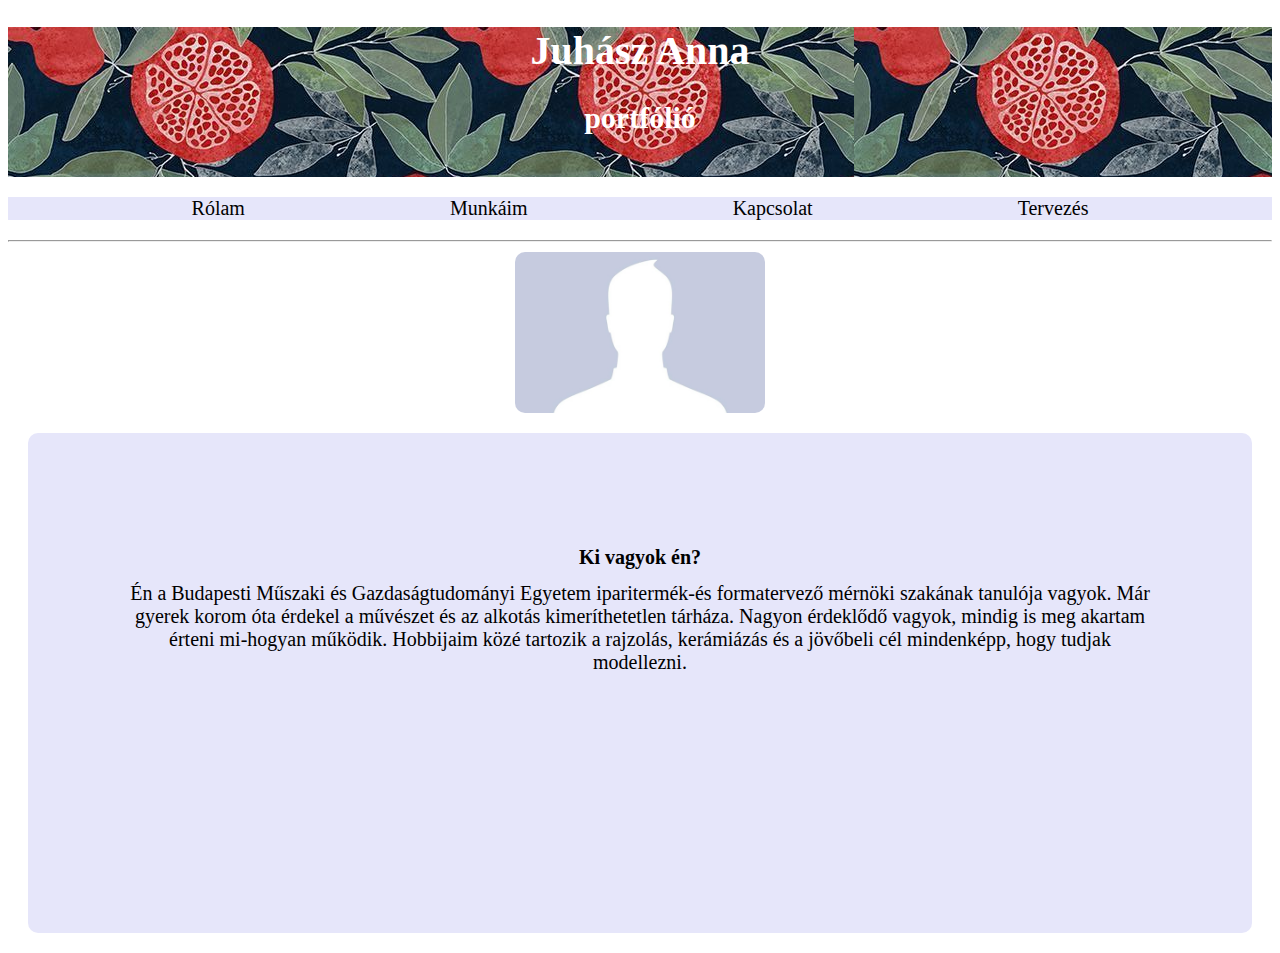
<file: index.html>
<!DOCTYPE html>
<html>
<head>
	<meta charset="utf-8">
	<meta name="viewport" content="width=device-width, initial-scale=1">
	<title>Az oldalról</title>
	<link rel="stylesheet" type="text/css" href="css/index.css">
</head>
<body>

<header>
			<h1>Juhász Anna</h1>
			<h2>portfólió</h2>
	</header>
				  					

	<div class="content">
				<nav>
					<ul>
						<li><a href="file:///C:/Users/juhy1/Desktop/html/index.html">Rólam</a></li> 
						<li><a href="https://annajuhasz.github.io/juhaszannaportfolio//Munk%C3%A1im.html">Munkáim</a></li>  
						<li><a href="file:///C:/Users/juhy1/Desktop/html/kapcsolat.html">Kapcsolat</a></li>
						<li><a href="file:///C:/Users/juhy1/Desktop/html/tervezés.html">Tervezés</a></li>
					</ul>
				</nav>	
								<hr>
	</div>
		<img class="én" src="css/képek/arckép.jpg">
		

		<main>
			<h1>Ki vagyok én?</h1>
			Én a Budapesti Műszaki és Gazdaságtudományi Egyetem iparitermék-és formatervező mérnöki szakának tanulója vagyok. Már gyerek korom óta érdekel a művészet és az alkotás kimeríthetetlen tárháza. Nagyon érdeklődő vagyok,
			mindig is meg akartam érteni mi-hogyan működik.
			Hobbijaim közé tartozik a rajzolás, kerámiázás és a jövőbeli cél mindenképp, hogy tudjak modellezni.
		</main>
	

	</div>








</body>
</html>
</file>
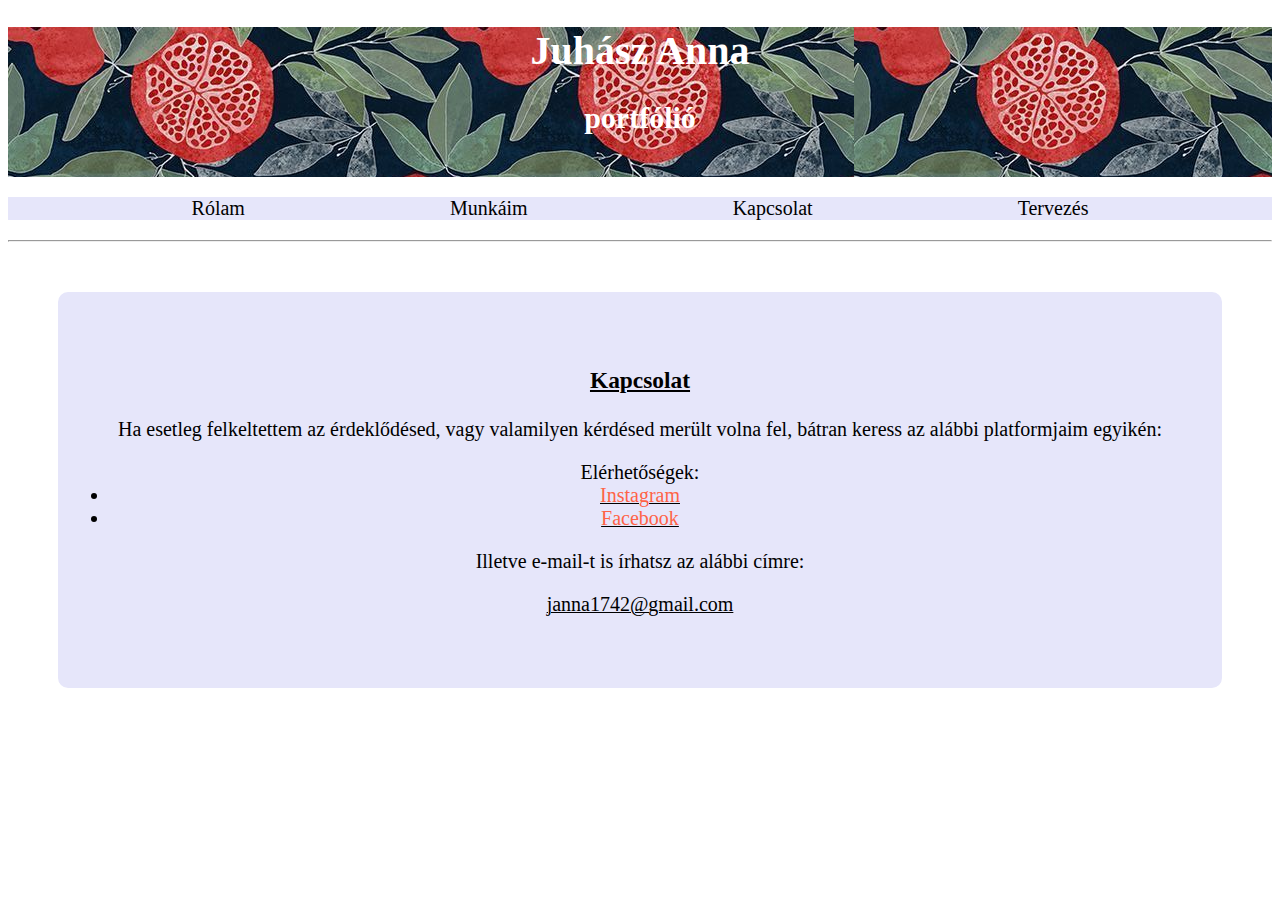
<file: kapcsolat.html>
<!DOCTYPE html>
<html>
<head>
	<meta charset="utf-8">
	<title>Az oldalról</title>
	<link rel="stylesheet" type="text/css" href="css/kapcsolat.css">
</head>
<body>

<header>
			<h1>Juhász Anna</h1>
			<h2>portfólió</h2>
	</header>
				  					

	<div class="content">
				<nav>
					<ul>
						<li><a href="file:///C:/Users/juhy1/Desktop/html/index.html">Rólam</a></li> 
						<li><a href="file:///C:/Users/juhy1/Desktop/html/Munk%C3%A1im.html">Munkáim</a></li>  
						<li><a href="file:///C:/Users/juhy1/Desktop/html/kapcsolat.html">Kapcsolat</a></li>
						<li><a href="file:///C:/Users/juhy1/Desktop/html/tervezés.html">Tervezés</a></li>
					</ul>
				</nav>	
						
								<hr>
	</div>


<main>

<h3>Kapcsolat</h3>
<p>Ha esetleg felkeltettem az érdeklődésed, vagy valamilyen kérdésed merült volna fel, bátran keress az alábbi platformjaim egyikén:</p>





<div class="kapcsolat">
	
			Elérhetőségek:
			<li><a href="https://www.instagram.com/juhaszanna17/">Instagram</a></li>		
			<li><a href="https://www.facebook.com/profile.php?id=100008411645164">Facebook</a></li>




	</div>

<p>Illetve e-mail-t is írhatsz az alábbi címre:</p>
<p class="email">janna1742@gmail.com</p>


</main>



</body>
</html>
</file>
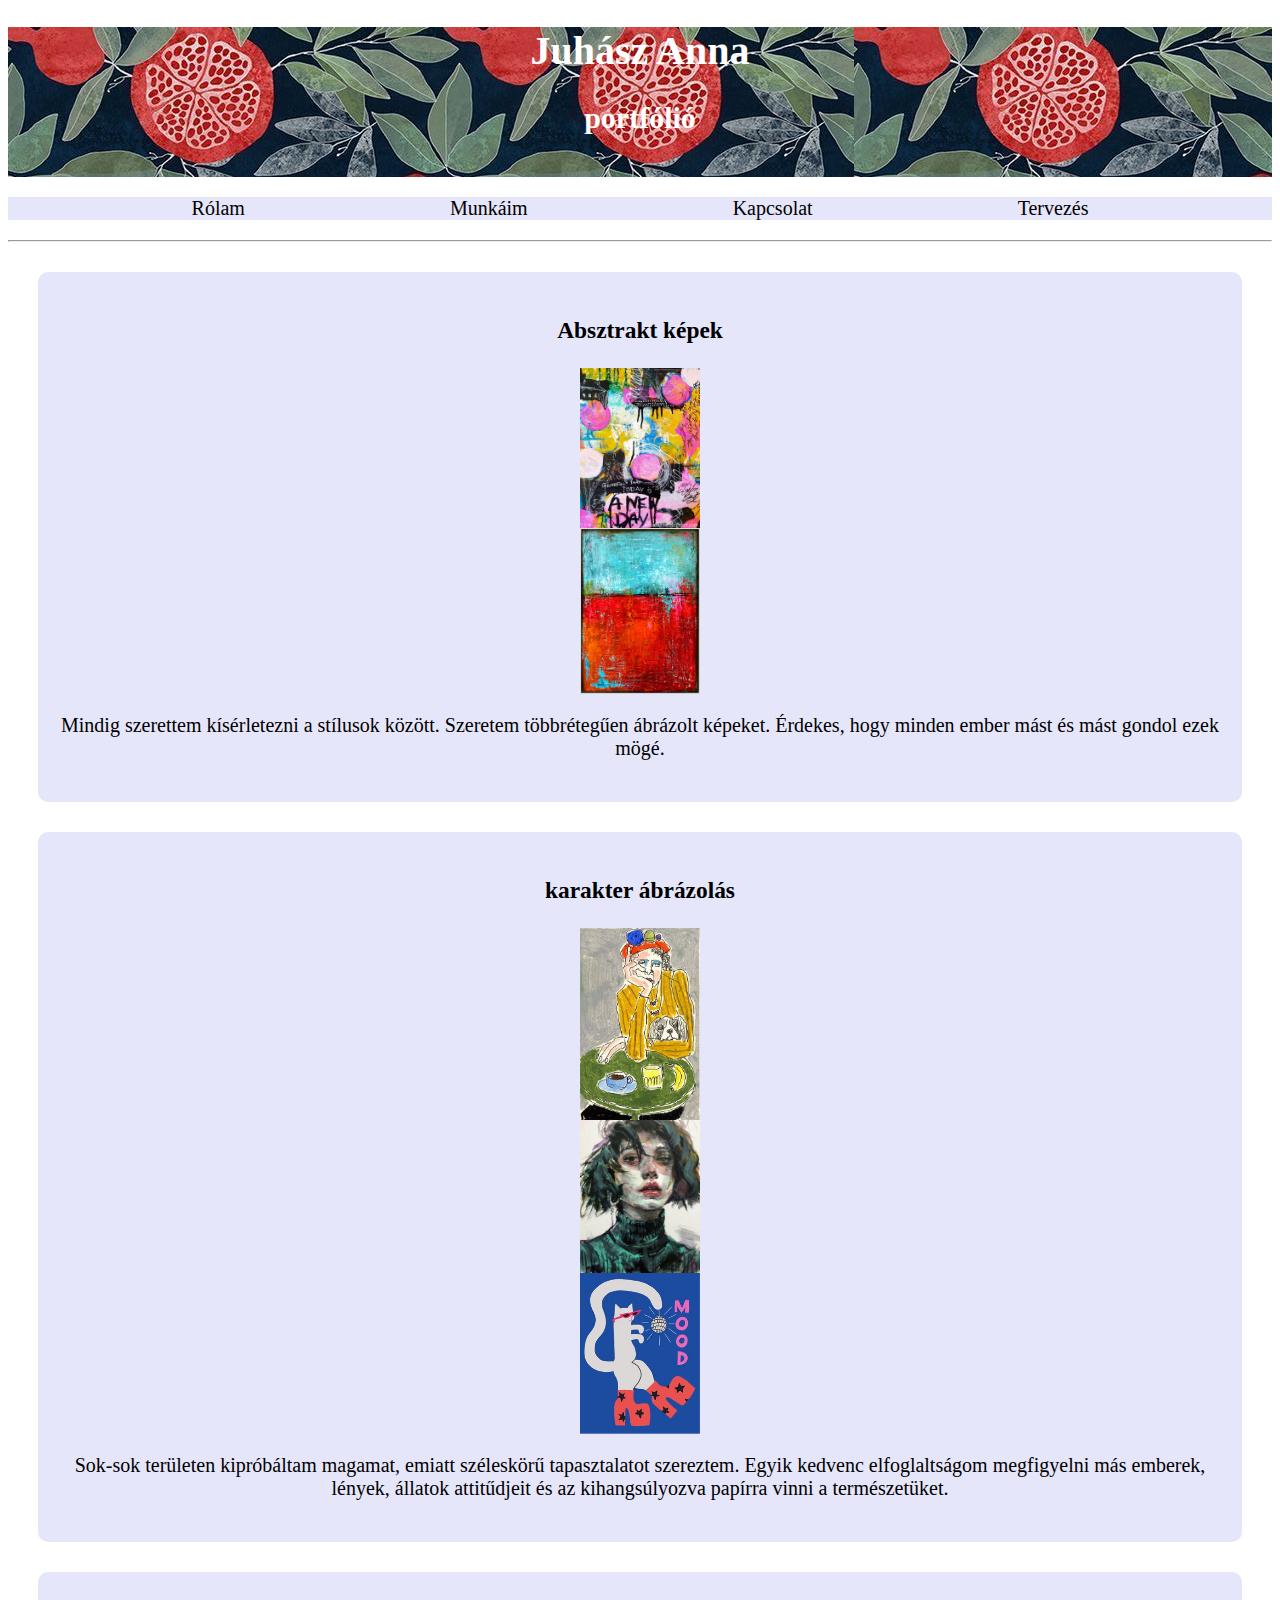
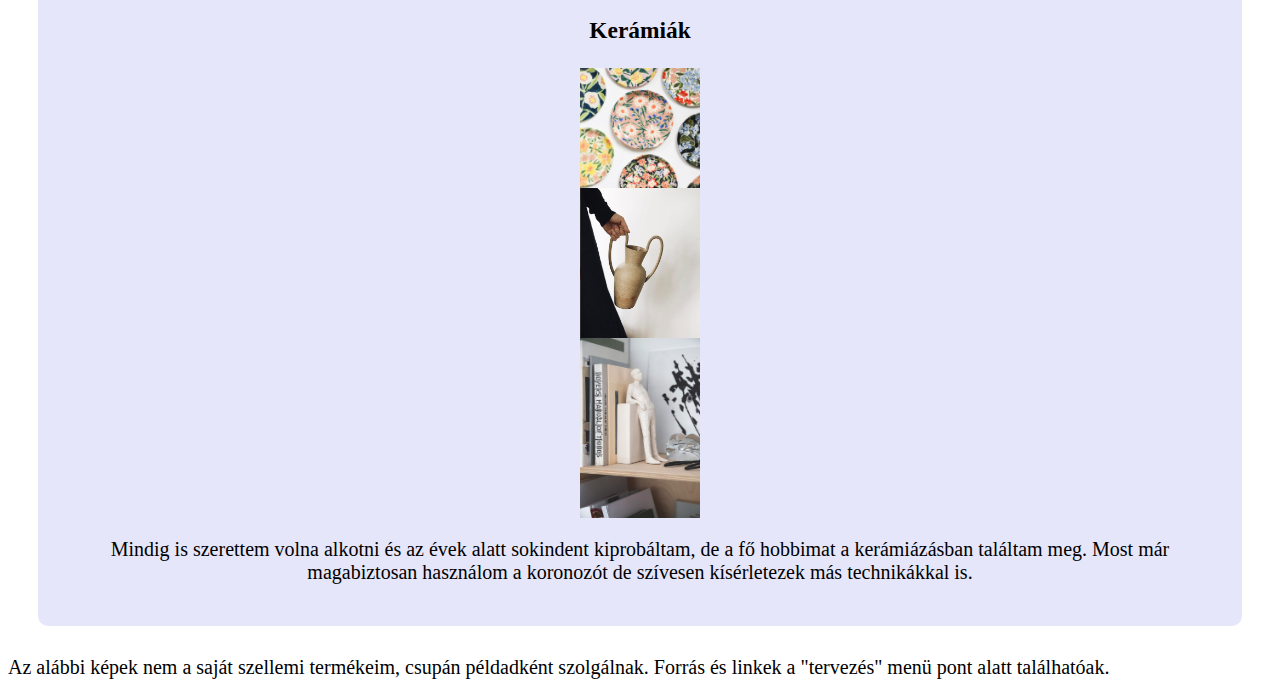
<file: Munkáim.html>
<!DOCTYPE html>
<html>
<head>
	<meta charset="utf-8">
	<title>Az oldalról</title>
	<link rel="stylesheet" type="text/css" href="css/munkáim.css">
</head>
<body>

<header>
			<h1>Juhász Anna</h1>
			<h2>portfólió</h2>
	</header>
				  					

	<div class="content">
				<nav>
					<ul>
						<li><a href="file:///C:/Users/juhy1/Desktop/html/index.html">Rólam</a></li> 
						<li><a href="file:///C:/Users/juhy1/Desktop/html/Munk%C3%A1im.html">Munkáim</a></li>  
						<li><a href="file:///C:/Users/juhy1/Desktop/html/kapcsolat.html">Kapcsolat</a></li>
						<li><a href="file:///C:/Users/juhy1/Desktop/html/tervezés.html">Tervezés</a></li>
					</ul>
				</nav>	
							
								<hr>
	</div>


	<section class="doboz">
			
				<div class="doboz3">
					<h3>Absztrakt képek</h3>

					<img src="css/képek/abszt.jpg">
					<img src="css//képek/absztrakt2.jpg">
					
					<p>Mindig szerettem kísérletezni a stílusok között. Szeretem többrétegűen ábrázolt képeket. Érdekes, hogy minden ember mást és mást gondol ezek mögé.
					</p>
				</div>

				<div class="doboz3">
					<h3>karakter ábrázolás</h3>

					<img src="css/képek/karakter1.jpg">
					<img src="css/képek/karakter2.jpg">
					<img src="css/képek/karakter3.jpg">
					

					<p>Sok-sok területen kipróbáltam magamat, emiatt széleskörű tapasztalatot szereztem. Egyik kedvenc elfoglaltságom megfigyelni más emberek, lények, állatok attitűdjeit és az kihangsúlyozva papírra vinni a természetüket.
					</p>
				</div>

				<div class="doboz3">
					
					<h3>Kerámiák</h3>

					<img src="css/képek/kerámia1.jpg">
					<img src="css/képek/kerámia2.jpg">
					<img src="css/képek/kerámia3.jpg">
					

					<p> Mindig is szerettem volna alkotni és az évek alatt sokindent kiprobáltam, de a fő hobbimat a kerámiázásban találtam meg. Most már magabiztosan használom a koronozót de szívesen kísérletezek más technikákkal is. </p>
				</div>
			
	</section>




<footer >
	Az alábbi képek nem a saját szellemi termékeim, csupán példadként szolgálnak. Forrás és linkek a "tervezés" menü pont alatt találhatóak.
</footer>







</body>
</html>
</file>
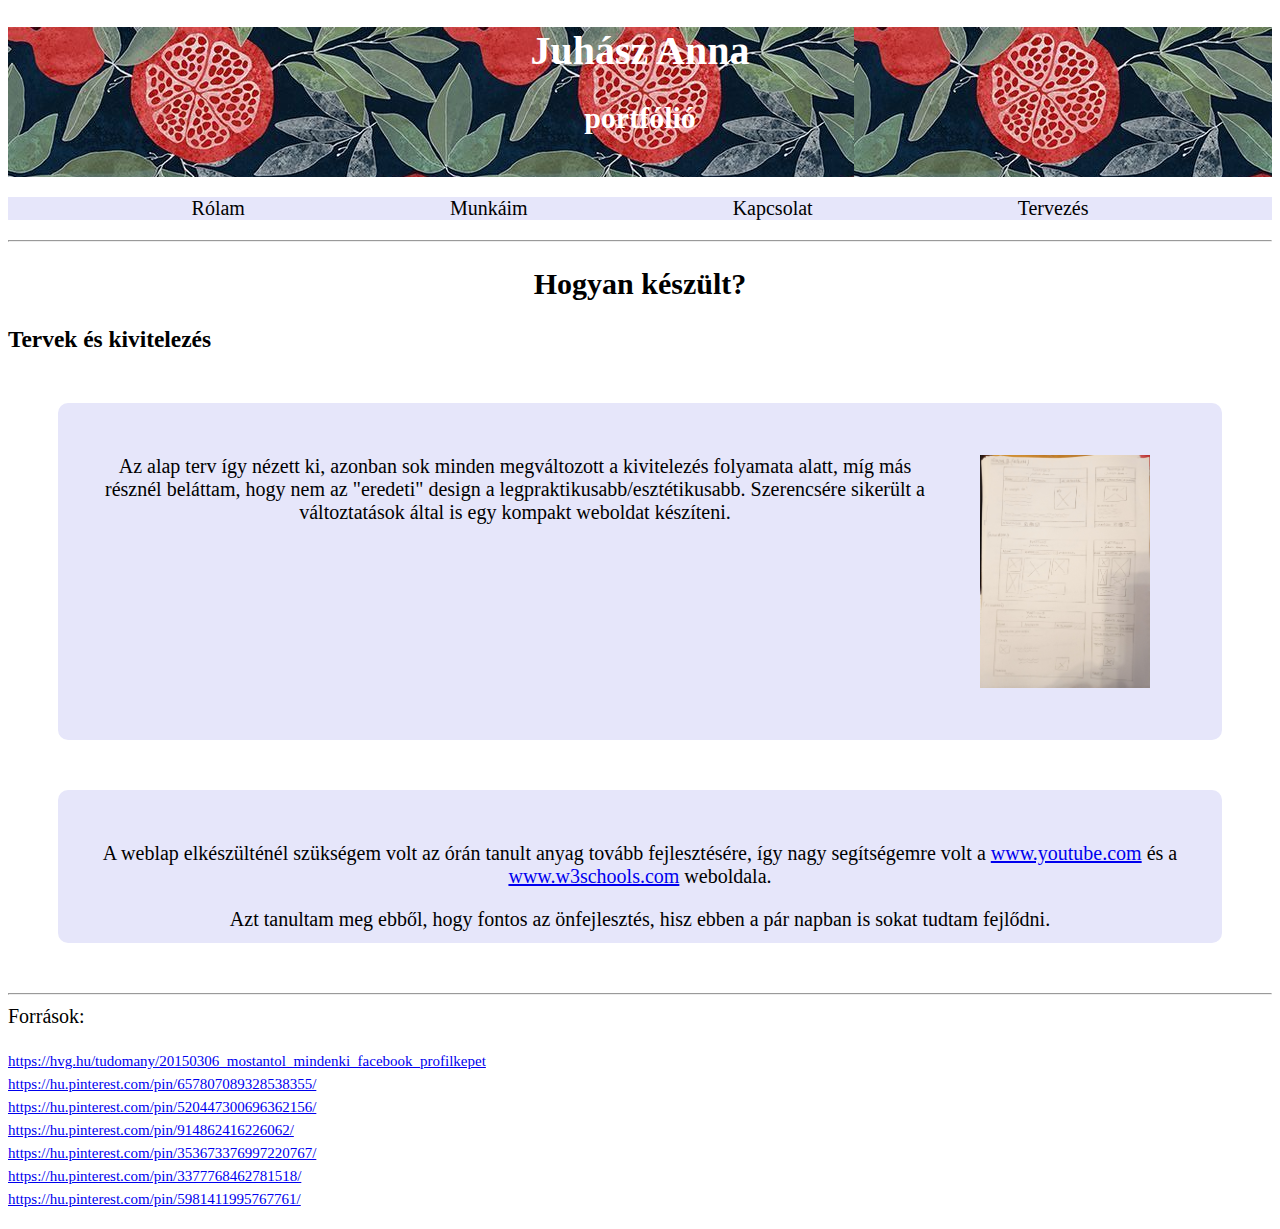
<file: tervezés.html>
<!DOCTYPE html>
<html>
<head>
	<meta charset="utf-8">
	<title>Az oldalról</title>
	<link rel="stylesheet" type="text/css" href="css/tervezés.css">
</head>
<body>

<header>
			<h1>Juhász Anna</h1>
			<h2>portfólió</h2>
	</header>
				  					

	<div class="content">
	<nav>
					<ul>
						<li><a href="file:///C:/Users/juhy1/Desktop/html/index.html">Rólam</a></li> 
						<li><a href="file:///C:/Users/juhy1/Desktop/html/Munk%C3%A1im.html">Munkáim</a></li>  
						<li><a href="file:///C:/Users/juhy1/Desktop/html/kapcsolat.html">Kapcsolat</a></li>
						<li><a href="file:///C:/Users/juhy1/Desktop/html/tervezés.html">Tervezés</a></li>
					</ul>
				</nav>	
						
								<hr>
	</div>
	

	<h2>Hogyan készült?</h2>

<h3>Tervek és kivitelezés</h3>


<div class="kezdet">
  	<img class="img2" src="css/képek/terv.jpg" alt="Terv" width="170" >
 
 		<p>Az alap terv így nézett ki, azonban sok minden megváltozott a kivitelezés folyamata alatt, míg más résznél beláttam, hogy nem az "eredeti" design a legpraktikusabb/esztétikusabb. Szerencsére sikerült a változtatások által is egy kompakt weboldat készíteni. </p>

</div>


<div class=készület>
<p>A weblap elkészülténél szükségem volt az órán tanult anyag tovább fejlesztésére, így nagy segítségemre volt a <a href="
https://www.youtube.com/">www.youtube.com</a> és a 
<a href="https://www.w3schools.com/">www.w3schools.com</a> weboldala.</p> Azt tanultam meg ebből, hogy fontos az önfejlesztés, hisz ebben a pár napban is sokat tudtam fejlődni.

</div>





<footer>
	<hr>
Források:

 <p class="források">
 		<li><a href="https://hvg.hu/tudomany/20150306_mostantol_mindenki_facebook_profilkepet">https://hvg.hu/tudomany/20150306_mostantol_mindenki_facebook_profilkepet</a></li>
	<li> <a href="https://hu.pinterest.com/pin/657807089328538355/">https://hu.pinterest.com/pin/657807089328538355/</a></li>
	<li> <a href="https://hu.pinterest.com/pin/520447300696362156/">https://hu.pinterest.com/pin/520447300696362156/</a></li>
	<li> <a href="https://hu.pinterest.com/pin/914862416226062/">https://hu.pinterest.com/pin/914862416226062/</a></li>
	<li> <a href="https://hu.pinterest.com/pin/353673376997220767/">https://hu.pinterest.com/pin/353673376997220767/</a></li>
	<li> <a href="https://hu.pinterest.com/pin/3377768462781518/">https://hu.pinterest.com/pin/3377768462781518/</a></li>
	<li> <a href="https://hu.pinterest.com/pin/5981411995767761/">https://hu.pinterest.com/pin/5981411995767761/</a></li></p>

</footer>











</body>
</html>
</file>
<file: css/index.css>
body{
	font-size: 20px;
}
header{
	text-align: center;
	background: url(képek/háttér1.jpg)  ;
	color: white;
	height: 150px;
	
	

}

header h1{
	font-family: 'Dancing Script';
}



.content a{
	text-decoration: none;
	font-size: 20px;
	color: black;
	
}
.content a:hover{
	color: tomato;
	
}
.content ul{
	
	padding: 0;
	text-align: center;
	
}
.content li{
	
	display: inline-block;
	padding: 0px 100px;
	justify-content: space-around;

}

nav{
	background-color: lavender;
}

footer{
	display: inline-block;
	margin: 10px 10px 10px 10px;
	padding-top: 5px;
	padding: 0;
}



.én{
	max-width: 250px ;
	display: block;
  margin-left: auto;
  margin-right: auto;
  border-radius: 10px;

}



main h1{
	font-size: 20px;
	text-align: center;

}
main{
	max-width: auto;
	margin: 20px;
	min-height: 300px;
	border-style: solid 2px ;
	border-radius: 10px;
	padding: 100px;
	background-color: lavender;
	text-align: center;
}

footer{

}
</file>
<file: css/kapcsolat.css>
body{
	font-size: 20px;
}
header{
	text-align: center;
	background: url(képek/háttér1.jpg);
	color: white;
	height: 150px;
	background-color:tomato ;
}

header h1{
	font-family: 'Dancing Script';
}



.content a{
	text-decoration: none;
	font-size: 20px;
	color: black;
	
}
.content a:hover{
	color: tomato;
	
}
.content ul{
	
	padding: 0;
	text-align: center;
	
}
.content li{
	
	display: inline-block;
	padding: 0px 100px;
	justify-content: space-around;

}

nav{
	background-color: lavender;
}



main{
	text-align: center;
	padding: 50px;
	border: 2px solid lavender;
	border-radius: 10px;
	background-color: lavender;
	margin: 50px;
}


main h3{
	text-decoration: underline;
}

img{
	width: 2rem;
}

.kapcsolat a{
	text-decoration: underline 1px black;
	color: tomato;
}

.kapcsolat a:hover{
	color: black;
}

.email{
	text-decoration: underline 1px;
}
</file>
<file: css/munkáim.css>
body{
	font-size: 20px;
}
header{
	text-align: center;
	background: url(képek/háttér1.jpg);
	color: white;
	height: 150px;
	background-color:tomato ;
}

header h1{
	font-family: 'Dancing Script';
}



.content a{
	text-decoration: none;
	font-size: 20px;
	color: black;
	
}
.content a:hover{
	color: tomato;
	
}
.content ul{
	
	padding: 0;
	text-align: center;
	
}
.content li{
	
	display: inline-block;
	padding: 0px 100px;
	justify-content: space-around;

}

nav{
	background-color: lavender;
}

img {
	max-width: 120px;
	display: block;
  margin-left: auto;
  margin-right: auto;

}

img:hover{
	transform: scale(1.25);
}

}
section{
	max-width: 1000px;
	margin: 20px auto;
	align-content: center;
}
section h3{
	text-align: center ;
}

div.doboz3{
	border: 2px solid lavender;
	margin: 30px;
	border-radius: 10px;
	background-color: lavender;
	text-align: center;
	padding: 20px
}
</file>
<file: css/tervezés.css>
body{
	font-size: 20px;
}
header{
	text-align: center;
	background: url(képek/háttér1.jpg);
	color: white;
	height: 150px;
	background-color:tomato ;
}

header h1{
	font-family: 'Dancing Script';
}



.content a{
	text-decoration: none;
	font-size: 20px;
	color: black;
	
}
.content a:hover{
	color: tomato;
	
}
.content ul{
	
	padding: 0;
	text-align: center;
	
}
.content li{
	
	display: inline-block;
	padding: 0px 100px;
	justify-content: space-around;

}

nav{
	background-color: lavender;
}

h2{
	text-align: center;
}

.kezdet {
  border: 2px solid lavender;
  padding: 30px 30px 10px 30px;
  border-radius: 10px;
  background-color: lavender;
  margin: 50px;
  text-align: center ;

}


.img2 {
  float: right;
  padding: 20px 40px 40px 40px;
}
 .img2:hover{
	transform: scale(1.25);

}

.kezdet::after {
  content: "";
  clear: both;
  display: table;
 
}


.készület{
	border: 2px solid lavender;
  padding: 30px 30px 10px 30px;
  border-radius: 10px;
  background-color: lavender;
  margin: 50px;
  text-align: center ;
}

.készület::after {
  content: "";
  clear: both;
  display: table;
 
}


footer a{
	font-size: 15px;
}
</file>
